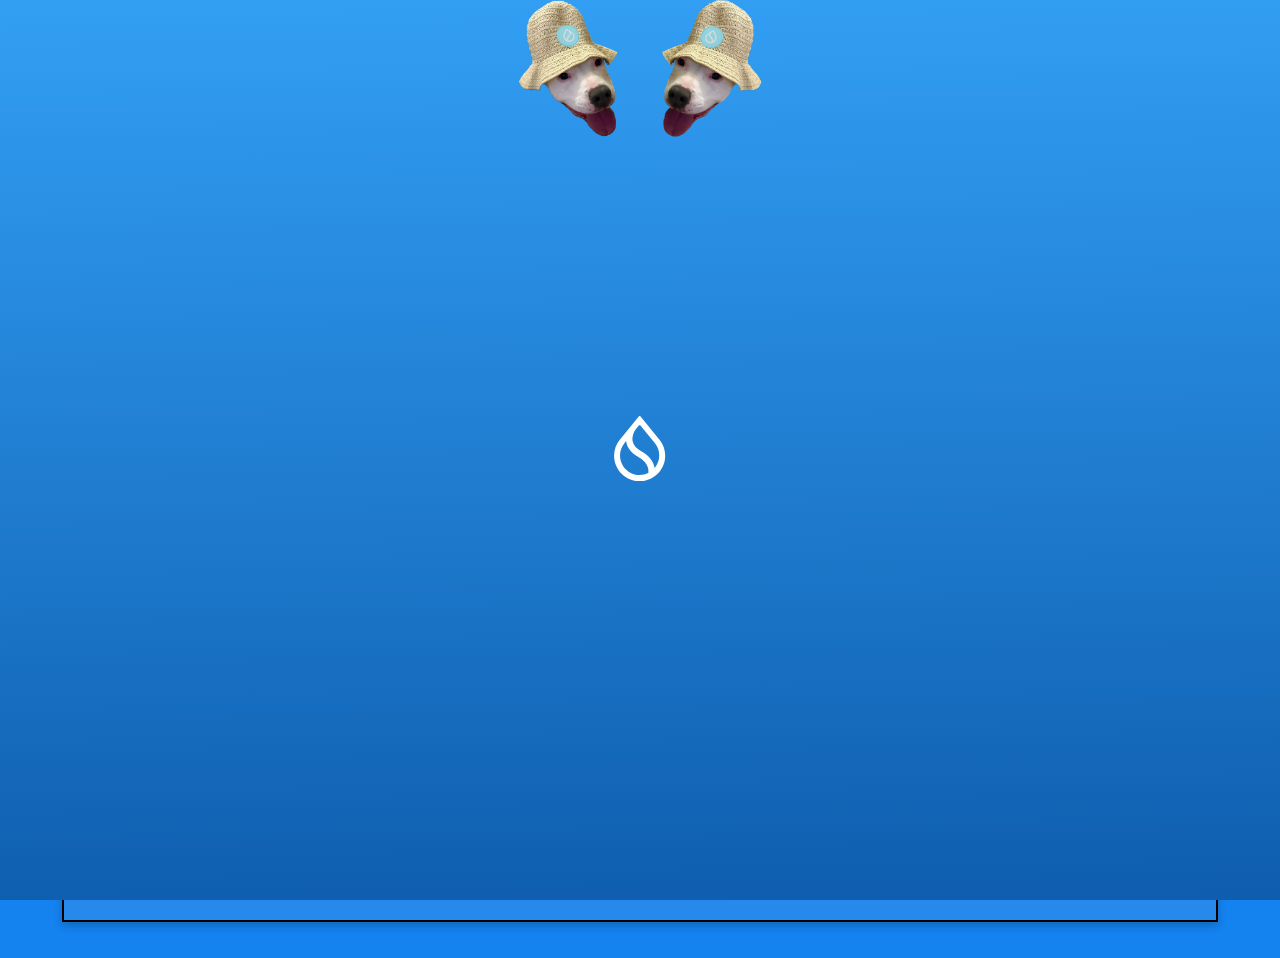
<file: bag/index.html>
<!DOCTYPE html><html lang="en"><head>
    <meta charset="UTF-8">
    <meta name="viewport" content="width=device-width, initial-scale=1.0">
    <title>RONDA</title>
    <link rel="stylesheet" href="../css/main19.css">
    <link rel="stylesheet" href="../css/media19.css">
    <link rel="preconnect" href="https://fonts.googleapis.com">
    <link rel="preconnect" href="https://fonts.gstatic.com" crossorigin="">
    <link href="https://fonts.googleapis.com/css2?family=Bagel+Fat+One&amp;display=swap" rel="stylesheet">
    <link href="https://fonts.googleapis.com/css2?family=Afacad+Flux:wght@100..1000&family=Protest+Strike&display=swap" rel="stylesheet">
    <link rel="apple-touch-icon" sizes="180x180" href="../source/img/apple-touch-icon.png">
    <link rel="icon" type="image/png" sizes="32x32" href="../source/img/favicon-32x32.png">
    <link rel="icon" type="image/png" sizes="16x16" href="../source/img/favicon-16x16.png">
    <link rel="manifest" href="../source/img/site.webmanifest">
</head>

<body>
    <div id="preloader">
        <div class="flex-col gap-4 w-full flex items-center justify-center">
          <div class="w-28 h-28 border-8 text-blue-400 text-4xl wobble flex items-center justify-center rounded-full relative">
            <svg version="1.1" id="Layer_1" width="5em" height="5em" xmlns="http://www.w3.org/2000/svg" xmlns:xlink="http://www.w3.org/1999/xlink" x="0px" y="0px"
                 viewBox="0 0 300 383.5" style="enable-background:new 0 0 300 383.5;" xml:space="preserve">
              <style type="text/css">
                  .st0{fill-rule:evenodd;clip-rule:evenodd;fill:#ffff;}
              </style>
              <path class="st0" d="M240.1,159.9c15.6,19.6,25,44.5,25,71.5s-9.6,52.6-25.7,72.4l-1.4,1.7l-0.4-2.2c-0.3-1.8-0.7-3.7-1.1-5.6
                  c-8-35.3-34.2-65.6-77.4-90.2c-29.1-16.5-45.8-36.4-50.2-59c-2.8-14.6-0.7-29.3,3.3-41.9c4.1-12.6,10.1-23.1,15.2-29.4l16.8-20.5
                  c2.9-3.6,8.5-3.6,11.4,0L240.1,159.9L240.1,159.9z M266.6,139.4L154.2,2c-2.1-2.6-6.2-2.6-8.3,0L33.4,139.4l-0.4,0.5
                  C12.4,165.6,0,198.2,0,233.7c0,82.7,67.2,149.8,150,149.8c82.8,0,150-67.1,150-149.8c0-35.5-12.4-68.1-33.1-93.8L266.6,139.4
                  L266.6,139.4z M60.3,159.5l10-12.3l0.3,2.3c0.2,1.8,0.5,3.6,0.9,5.4c6.5,34.1,29.8,62.6,68.6,84.6c33.8,19.2,53.4,41.3,59.1,65.6
                  c2.4,10.1,2.8,20.1,1.8,28.8l-0.1,0.5l-0.5,0.2c-15.2,7.4-32.4,11.6-50.5,11.6c-63.5,0-115-51.4-115-114.8
                  C34.9,204.2,44.4,179.1,60.3,159.5L60.3,159.5z"/>
            </svg>
            <img src="../images/v2/RondaRight.png" alt="Ronda Right" class="overlay-icon-right">
            <img src="../images/v2/RondaLeft.png" alt="Ronda Left" class="overlay-icon-left">
          </div>
        </div>
      </div>
    <header>
        <div class="header_container">
            <a href="https://rondaonsui.com/" class="logo cursorNone">
                <img src="/images/v2/logoRondaNew.png" alt="">
            </a>
            <nav>
                <a href="https://rondaonsui.com/" style="text-transform: uppercase; font-style:Protest Strike;">Home</a>
                <a href="https://rondaonsui.com/#About" style="text-transform: uppercase; font-style:Protest Strike;">About</a>
                <a href="https://rondaonsui.com/#Tokenomics" style="text-transform: uppercase; font-style:Protest Strike;">Tokenomics</a>
                <a href="https://rondaonsui.com/#FAQs" style="text-transform: uppercase; font-style:Protest Strike;">FAQs</a>
                <a href="https://rondaonsui.com/#Social" style="text-transform: uppercase; font-style:Protest Strike;">SOCIAL</a>
            </nav>
            <div class="right_action">
                <button class="menu_mobile_btn"><svg xmlns="http://www.w3.org/2000/svg" width="3em" height="3em" viewBox="0 0 256 256"><path fill="black" d="M230.14 62.17A33.88 33.88 0 0 0 206 50a34 34 0 1 0-62.81 20a2 2 0 0 1-.23 2.54L72.56 143a2.06 2.06 0 0 1-2.55.23A34 34 0 1 0 50 206a34 34 0 1 0 62.81-20a2 2 0 0 1 .23-2.54l70.4-70.4a2 2 0 0 1 2.54-.23a34 34 0 0 0 44.15-50.65Zm-9.54 36.31a22 22 0 0 1-28.24 4.17a14 14 0 0 0-17.4 1.92L104.57 175a14 14 0 0 0-1.92 17.4a22 22 0 1 1-40.41 8.26a6 6 0 0 0-5.93-6.93a7 7 0 0 0-.93.07a22 22 0 1 1 8.26-40.41A14 14 0 0 0 81 151.43L151.43 81a14 14 0 0 0 1.92-17.4a22 22 0 1 1 40.41-8.26a6 6 0 0 0 6.86 6.86a22 22 0 0 1 20 36.24Z"/></svg></button>
            </div>
        </div>
    </header>
    <div class="page_wrapper">
     <div class="mobile_navigation ">
            <div class="m_nav">
                <a href="https://rondaonsui.com/" style="text-transform: uppercase; font-style:Protest Strike;">Home</a>
                <a href="https://rondaonsui.com/#About" style="text-transform: uppercase; font-style:Protest Strike;">About</a>
                <a href="https://rondaonsui.com/#Tokenomics" style="text-transform: uppercase; font-style:Protest Strike;">Tokenomics</a>
                <a href="https://rondaonsui.com/#FAQs" style="text-transform: uppercase; font-style:Protest Strike;">FAQs</a>
                <a href="https://rondaonsui.com/#Social" style="text-transform: uppercase; font-style:Protest Strike;">SOCIAL</a>
            </div>
            <div class="wrapper">
                <a class="bone link_st_a primary_btn_a_img" target="_blank" href="https://hop.ag/swap/RONDA-SUI">
                  <span>BUY $RONDA</span>
                </a>
              </div>
              <!-- Filter: https://css-tricks.com/gooey-effect/ -->
              <svg style="visibility: hidden; position: absolute;" width="0" height="0" xmlns="http://www.w3.org/2000/svg" version="1.1">
                  <defs>
                      <filter id="goo"><feGaussianBlur in="SourceGraphic" stdDeviation="10" result="blur" />    
                          <feColorMatrix in="blur" mode="matrix" values="1 0 0 0 0  0 1 0 0 0  0 0 1 0 0  0 0 0 19 -9" result="goo" />
                          <feComposite in="SourceGraphic" in2="goo" operator="atop"/>
                      </filter>
                  </defs>
              </svg>
        </div>
        <section class="sn_bag">
            <div class="anchor"></div>
            <div class="container">
                <div class="sn_tokenomics_content">
                                <div class="box scroll_effect effect_active" s>
                                    <img src="../images/v2/withBag.png" class="withBagPic2" alt="">
                                    <h1>FILL YOUR BAG WITH RONDA!</span></h1>
                                    <div style="display: flex; justify-content: center; align-items: center; text-align: center;">
                                    <h2 style="margin-top: 30px; margin-right: 10px;">CURRENT BAG VALUE</h2>
                                    <img style="margin-top: 30px;" src="../images/v2/suilogo.png" class="tokenLogos" alt="" >
                                    </div>
                                    <div class="mth4"><h4 id="ronda-marketcap" >(LOADING...)</h4></div>
                                    <div class="mth3s"><h3>1% RONDA BAG: <span id="ronda-price">LOADING...</span></h3></div>
                                    <hr class="indexLineA"></hr>
                                    <div style="display: flex; justify-content: center; align-items: center; text-align: center;">
                                    <h2 style="margin-right: 10px;">AT THE PRICE OF $FUD</h2>
                                    <img src="../images/v2/suilogo.png" class="tokenLogos" alt="" >
                                    </div>
                                    <div class="mth4"><h4 id="fud-the-pug-marketcap">(LOADING...)</h4></div>
                                    <div class="mth3s"><h3>1% RONDA BAG: <span id="fud-the-pug-price">LOADING...</span></h3></div>
                                    <hr class="indexLineA"></hr>
                                    <div style="display: flex; justify-content: center; align-items: center; text-align: center;">
                                        <h2 style="margin-right: 10px;">AT THE PRICE OF $WIF</h2>
                                        <img src="../images/v2/sollogo.png" class="tokenLogos" alt="" >
                                    </div>                             
                                    <p style="text-align: center; font-size: 18px;">                                                                    
                                    <div class="mth4"><h4 id="dogwifcoin-marketcap" >(LOADING...)</h4></div>
                                    <div class="mth3s"><h3>1% RONDA BAG: <span id="dogwifcoin-price">LOADING...</span></h3></div>
                                </div>
                 </div>
            </div>
    </div>
<script>
    const sliderText = document.getElementById('SliderText');
    const texts = [

    ];

    const dots = document.querySelectorAll('.dot');
    let currentIndex = 0;

    function updateSlider(index) {
        sliderText.innerText = texts[index];
        dots.forEach(dot => dot.classList.remove('active'));
        dots[index].classList.add('active');
    }

    document.querySelector('.arrow_left').addEventListener('click', () => {
        currentIndex = (currentIndex === 0) ? texts.length - 1 : currentIndex - 1;
        updateSlider(currentIndex);
    });

    document.querySelector('.arrow_right').addEventListener('click', () => {
        currentIndex = (currentIndex === texts.length - 1) ? 0 : currentIndex + 1;
        updateSlider(currentIndex);
    });

    dots.forEach(dot => {
        dot.addEventListener('click', () => {
            currentIndex = parseInt(dot.getAttribute('data-index'));
            updateSlider(currentIndex);
        });
    });
</script>

<script>
    window.addEventListener('scroll', function () {
        const comixScroll = document.querySelector('.moving_comix_scroll');
        const comixContent = document.querySelector('.moving_comix_content');

        const scrollTop = window.scrollY;
        const windowHeight = window.innerHeight;
        const comixScrollTop = comixScroll.getBoundingClientRect().top + scrollTop;
        const comixHeight = comixScroll.offsetHeight;

        if (scrollTop + windowHeight > comixScrollTop && scrollTop < comixScrollTop + comixHeight) {
            const scrollPercentage = (scrollTop + windowHeight - comixScrollTop) / (windowHeight + comixHeight);

            const maxTranslate = comixContent.scrollWidth - comixScroll.offsetWidth;
            const translateX = Math.min(maxTranslate, maxTranslate * scrollPercentage);

            comixContent.style.transform = `translateX(-${translateX}px)`;
        }
    });
</script>

<script>
    const fullText = document.getElementById('CopyText').innerText;

    // Function to show only the first 11 and last 11 characters
    function truncateText(text) {
        if (text.length <= 22) {
            return text;
        }
        return text.slice(0, 11) + '...' + text.slice(-11);
    }

    // Set truncated text on page load
    document.getElementById('CopyText').innerText = truncateText(fullText);

    document.getElementById('CopyButton').addEventListener('click', function () {
        navigator.clipboard.writeText(fullText).then(function () {
            const copyButton = document.getElementById('CopyButton');
            
            // Optionally, you can keep the truncated version after copying
            document.getElementById('CopyText').innerText = truncateText(fullText);

            copyButton.classList.add('active');

            setTimeout(function () {
                copyButton.classList.remove('active');
            }, 2000);
        }).catch(function (error) {
            console.error('Error when copying text', error);
        });
    });
</script>


<script>
    let customCurrentIndex = 0;
    const customSlides = document.querySelectorAll('.custom_slide');
    const customDots = document.querySelectorAll('.custom_dot');

    function showCustomSlide(index) {
        customSlides.forEach((slide, i) => {
            slide.classList.remove('active');
            if (customDots[i]) {
                customDots[i].classList.remove('active');
            }
        });
        customSlides[index].classList.add('active');
        if (customDots[index]) {
            customDots[index].classList.add('active');
        }
    }

    function nextCustomSlide() {
        customCurrentIndex = (customCurrentIndex + 1) % customSlides.length;
        showCustomSlide(customCurrentIndex);
    }

    let customSlideInterval = setInterval(nextCustomSlide, 4000);

    customDots.forEach(dot => {
        dot.addEventListener('click', function () {
            clearInterval(customSlideInterval);

            const index = parseInt(this.getAttribute('data-index'));
            customCurrentIndex = index;
            showCustomSlide(customCurrentIndex);

            customSlideInterval = setInterval(nextCustomSlide, 5000);
        });
    });

    showCustomSlide(customCurrentIndex);
</script>

<script>
    document.querySelectorAll('.faq_btn').forEach(button => {
        button.addEventListener('click', () => {
            const questionItem = button.closest('.question_item');

            const isActive = questionItem.classList.contains('active');

            document.querySelectorAll('.question_item').forEach(item => {
                item.classList.remove('active');
            });

            if (!isActive) {
                questionItem.classList.add('active');
            }
        });
    });
</script>

<script>
    document.addEventListener("DOMContentLoaded", function () {
        const observerOptions = {
            root: null,
            rootMargin: '0px',
            threshold: 0.1
        };

        const observerCallback = (entries) => {
            entries.forEach(entry => {
                if (entry.isIntersecting) {
                    entry.target.classList.add('effect_active');
                }
            });
        };

        const observer = new IntersectionObserver(observerCallback, observerOptions);
        const scrollEffectElements = document.querySelectorAll('.scroll_effect');
        scrollEffectElements.forEach(element => observer.observe(element));
    });
</script>

<script>
    document.addEventListener('DOMContentLoaded', function () {
        const menuButton = document.querySelector('.menu_mobile_btn');
        const mobileNav = document.querySelector('.mobile_navigation');
        const body = document.body;

        function toggleActive() {
            menuButton.classList.toggle('active');
            mobileNav.classList.toggle('active');
            body.classList.toggle('lock_scroll');
        }

        menuButton.addEventListener('click', toggleActive);

        mobileNav.querySelectorAll('a').forEach(function (link) {
            link.addEventListener('click', function () {
                menuButton.classList.remove('active');
                mobileNav.classList.remove('active');
                body.classList.remove('lock_scroll');
            });
        });
    });
</script>

<script>
    window.addEventListener('scroll', function() {
    const header = document.querySelector('header');

    if (window.scrollY > 150) {
        header.classList.add('active');
    } else {
        header.classList.remove('active');
    }
});

</script>
<script src="../js/tokenomic3.js"></script>
<script src="../js/preloader3.js"></script>
<script>
document.querySelectorAll('nav a').forEach(anchor => {
    anchor.addEventListener('click', function(e) {
        const targetId = this.getAttribute('href').substring(1);
        const targetElement = document.getElementById(targetId);

        if (targetElement) {
            e.preventDefault();
            const isMobile = window.innerWidth <= 768;
            const headerOffset = isMobile ? -300 : 80;
            const elementPosition = targetElement.getBoundingClientRect().top;
            const offsetPosition = elementPosition + window.pageYOffset - headerOffset;

            window.scrollTo({
                top: offsetPosition,
                behavior: 'smooth'
            });
        }
    });
});
</script>
</body></html>
</file>
<file: css/main19.css>
* {
    margin: 0;
    padding: 0;
    -webkit-box-sizing: border-box;
            box-sizing: border-box;
    font-family: Protest Strike;
  }
  
  html, body {
    height: 100%;
    width: 100%;
    scroll-behavior: smooth;
    background:#1482ef;
  }

  /* Preloader container */
#preloader {
  position: fixed;
  top: 0;
  left: 0;
  width: 100%;
  height: 100%;
  background: linear-gradient(179deg, #36a6fb -10.01%, #0b57a8 109.21%);
  display: flex;
  align-items: center;
  justify-content: center;
  z-index: 9999;
  transition: opacity 0.3s ease;
}

/* Animasyonlar */
@keyframes wobble {
  0% { transform: rotate(0deg); }
  25% { transform: rotate(30deg); }
  50% { transform: rotate(0deg); }
  75% { transform: rotate(-30deg); }
  100% { transform: rotate(0deg); }
}

.wobble {
  animation: wobble 2s ease-in-out infinite;
}

.overlay-icon-right {
  position: absolute;
  top: 0px;
  width: 100px;
  margin-left: 8rem;
  height: auto;
  transform: translateX(-50%);
}

.overlay-icon-left {
  position: absolute;
  top: 0px;
  width: 100px;
  margin-left: -3rem;
  height: auto;
  transform: translateX(-50%);
}

/* Preloader kaybolduğunda */
#preloader.hidden {
  opacity: 0;
  visibility: hidden;
}

  
  .page_wrapper {
    position: relative;
    overflow: hidden;
    margin-top: 0rem;
    height: -webkit-fit-content;
    height: -moz-fit-content;
    height: fit-content;
  }
  .page_wrapper::before {
    content: "";
    background-size: 50%;
    position: absolute;
    inset: 0;
    z-index: 1000;
    -webkit-user-select: none;
    -moz-user-select: none;
    -ms-user-select: none;
    user-select: none;
    pointer-events: none;
    mix-blend-mode: color-dodge;
    opacity: 0.4;
    -webkit-animation: page_wrapper 0.4s linear infinite;
    animation: page_wrapper 0.4s linear infinite;
  }
  
  .scroll_effect {
    opacity: 0;
    -webkit-transition: 0.6s ease;
    transition: 0.6s ease;
    -webkit-transform: scale(0.6);
            transform: scale(0.6);
  }
  .scroll_effect.effect_active {
    opacity: 1;
    -webkit-transform: scale(1);
            transform: scale(1);
  }

  .center{
    display: block;
    margin-left: auto;
    margin-right: auto;
    width: 50%;
  }
  
  @-webkit-keyframes page_wrapper {
    0% {
      background-position: 0rem;
    }
    24% {
      background-position: 0rem;
    }
    25% {
      background-position: 15rem;
    }
    49% {
      background-position: 15rem;
    }
    50% {
      background-position: 30rem;
    }
    74% {
      background-position: 30rem;
    }
    75% {
      background-position: 45rem;
    }
    99% {
      background-position: 45rem;
    }
    100% {
      background-position: 0rem;
    }
  }
  
  @keyframes page_wrapper {
    0% {
      background-position: 0rem;
    }
    24% {
      background-position: 0rem;
    }
    25% {
      background-position: 15rem;
    }
    49% {
      background-position: 15rem;
    }
    50% {
      background-position: 30rem;
    }
    74% {
      background-position: 30rem;
    }
    75% {
      background-position: 45rem;
    }
    99% {
      background-position: 45rem;
    }
    100% {
      background-position: 0rem;
    }
  }
  a {
    text-decoration: none;
    cursor: pointer;
    color: inherit;
  }
  
  button {
    border: none;
    background: none;
    cursor: pointer;
    outline: none;
    padding: 0;
  }
  
  ul, ol {
    list-style: none;
  }
  
  img {
    max-width: 100%;
    height: auto;
    display: block;
    -webkit-user-select: none;
       -moz-user-select: none;
        -ms-user-select: none;
            user-select: none;
    pointer-events: none;
  }
  
  table {
    border-collapse: collapse;
    width: 100%;
  }
  
  input, textarea {
    border: none;
    outline: none;
    font-family: inherit;
  }
  
  h1, h2, h3, h4, h5, h6 {
    font-weight: normal;
  }
  
  button, input, textarea, select {
    font: inherit;
  }
  
  .container {
    max-width: 90rem;
    width: 100%;
    margin: auto;
  }

  .indexLineA{
    width: 70%;
    margin-left: auto;
    margin-right: auto;
    opacity: 0.10;
    border: 1px solid rgb(0, 0, 0);
    margin-bottom: 13px;
  }
  
  header {
    width: 100%;
    position: sticky;
    top: 0rem;
    z-index: 100;
    box-shadow: 0px 4px 50px rgba(0, 0, 0, 0.511); /* Add this line */

  }
  header.active {
    position: fixed;
  }
  
  .header_container {
    width: 100%;
    margin: auto;
    background: #ffffff;
    display: -webkit-box;
    display: -ms-flexbox;
    display: flex;
    height: 5.6rem;
    padding: 0.75rem 1.25rem 1rem 2rem;
    -webkit-box-pack: justify;
        -ms-flex-pack: justify;
            justify-content: space-between;
    -webkit-box-align: center;
        -ms-flex-align: center;
            align-items: center;
  }
  .header_container .logo {
    display: -webkit-box;
    display: -ms-flexbox;
    display: flex;
    position: relative;
    z-index: 1;
  }
  .header_container .logo img {
    height: 2.5rem;
  }
  .header_container .right_action {
    display: -webkit-box;
    display: -ms-flexbox;
    display: flex;
    position: relative;
    z-index: 1;
  }
  .header_container nav {
    display: -webkit-box;
    display: -ms-flexbox;
    display: flex;
    -webkit-box-pack: center;
        -ms-flex-pack: center;
            justify-content: center;
    -webkit-box-align: center;
        -ms-flex-align: center;
            align-items: center;
    gap: 2rem;
    padding-top: 0.3rem;
  }
  .header_container nav a {
    -webkit-transition: 0.3s ease;
    transition: 0.3s ease;
    color: #282828;
    text-align: center;
    font-size: 1.25rem;
    font-style: normal;
    font-weight: 700;
    line-height: 1.625rem;
    letter-spacing: -0.0125rem;
  }
  .header_container nav a:hover {
    -webkit-transform: scale(1.06) rotate(-2deg);
            transform: scale(1.06) rotate(-2deg);
  }
  .header_container nav a:active {
    -webkit-transform: scale(1);
            transform: scale(1);
  }
  
  .menu_mobile_btn {
    display: none;
    background-size: 1.2rem !important;
    background-repeat: no-repeat;
    background-position: center;
    width: 3rem;
    height: 3rem;
    -webkit-box-flex: 0;
        -ms-flex: none;
            flex: none;
    -webkit-transition: 0.3s ease;
    transition: 0.3s ease;
  }
  .menu_mobile_btn:hover {
    -webkit-transform: scale(1.06) rotate(-15deg);
            transform: scale(1.06) rotate(-15deg);
  }
  .menu_mobile_btn:active {
    -webkit-transform: scale(1.5);
            transform: scale(1.5);
  }
 
  
  .anchor {
    width: 0;
    height: 0;
    -webkit-transform: translateY(-9rem);
            transform: translateY(-9rem);
  }
  
  .mobile_navigation {
    position: fixed;
    inset: 0;
    background: linear-gradient(179deg, #2c9bef -10.01%, #02141f 109.21%);
    display: -webkit-box;
    display: -ms-flexbox;
    display: flex;
    -webkit-box-align: center;
        -ms-flex-align: center;
            align-items: center;
    -webkit-box-pack: center;
        -ms-flex-pack: center;
            justify-content: center;
    -webkit-box-orient: vertical;
    -webkit-box-direction: normal;
        -ms-flex-direction: column;
            flex-direction: column;
    z-index: 99;
    gap: 4rem;
    display: none;
    padding-top: 7rem;
  }
  .mobile_navigation .m_nav {
    display: -webkit-box;
    display: -ms-flexbox;
    display: flex;
    -webkit-box-align: center;
        -ms-flex-align: center;
            align-items: center;
    -webkit-box-orient: vertical;
    -webkit-box-direction: normal;
        -ms-flex-direction: column;
            flex-direction: column;
    gap: 1.5rem;
  }
  .mobile_navigation .m_nav a {
    -webkit-transition: 0.3s ease;
    transition: 0.3s ease;
    color: #ffffff;
    text-shadow: 0rem -0.1875rem 0rem #000, -0.1875rem 0rem 0rem #000, 0.1875rem 0rem 0rem #000, 0rem 0.1875rem 0rem #000, -0.125rem 0.125rem 0rem #000, -0.125rem -0.125rem 0rem #000, 0.125rem -0.125rem 0rem #000, 0.4375rem 0.3125rem 0rem #000;
    text-align: center;
    font-size: 2rem;
    font-style: normal;
    font-weight: 700;
    line-height: 1.625rem;
    letter-spacing: -0.0125rem;
  }
  .mobile_navigation .m_nav a:hover {
    -webkit-transform: scale(1.06) rotate(-2deg);
            transform: scale(1.06) rotate(-2deg);
  }
  .mobile_navigation .m_nav a:active {
    -webkit-transform: scale(1);
            transform: scale(1);
  }
  
  :root {
    --bg: #1a1e24;
    --color: #eee;
    --font: Montserrat, Roboto, Helvetica, Arial, sans-serif;
  }
  
  .wrapper {
    padding: 1.5rem 0;
    filter: url('#goo');
  }
  
  .bone {
    display: inline-block;
    text-align: center;
    background: white;
    font-weight:bolder;
    padding: 0.8em 0.5em 0.8em;
    line-height: 1;
    position: relative;
    min-width: 8.23em;
    text-decoration: none;
    font-size: 1.25rem;
    text-transform: uppercase;
  }
  
  .bone::before,
  .bone::after,
  .bone span::before,
  .bone span::after {
    width: 2.3em;
    height: 2.3em;
    position: absolute;
    content: "";
    display: inline-block;
    background: white;
    border-radius: 50%;
    transition: transform 1s ease;
    transform: scale(0);
    z-index: -1;
  }
  
  .bone::before {
    top: 50%;
    right: -10%;
  }
  
  .bone::after {
    bottom: 50%;
    right: -10%;
  }
  
  .bone span::before {
    top: 50%;
    left: -10%;
  }
  
  .bone span::after {
    bottom: 50%;
    left: -10%;
  }
  
  .bone:hover::before,
  .bone:hover::after,
  .bone:hover span::before,
  .bone:hover span::after {
    transform: none;
  }
  
  .sn_hero {
    background: linear-gradient(179deg, #36a6fb -10.01%, #0b57a8 109.21%);
  }
  
  
  .sn_hero_content {
    display: -webkit-box;
    display: -ms-flexbox;
    display: flex;
    -webkit-box-orient: vertical;
    -webkit-box-direction: normal;
        -ms-flex-direction: column;
            flex-direction: column;
    -webkit-box-align: center;
        -ms-flex-align: center;
            align-items: center;
    background-image: url("../images/v2/Solana-logo.png");
    background-position: center;
    background-repeat: no-repeat;
    background-size: 50rem;
    -webkit-animation: sn_hero_content 1s ease;
            animation: sn_hero_content 1s ease;
    padding-top: 5rem;
    gap: 2rem;
  }
  .sn_hero_content h1 {
    text-shadow: 0rem -0.1875rem 0rem #000, -0.1875rem 0rem 0rem #000, 0.1875rem 0rem 0rem #000, 0rem 0.1875rem 0rem #000, -0.125rem 0.125rem 0rem #000, -0.125rem -0.125rem 0rem #000, 0.125rem -0.125rem 0rem #000, 0.4375rem 0.3125rem 0rem #000;
    color: #FFF;
    text-align: center;
    font-family: "Protest Strike";
    font-size: 6.875rem;
    font-style: normal;
    font-weight: 400;
    line-height: 6.875rem;
    letter-spacing: -0.20625rem;
    -webkit-animation: sn_hero_content_item 0.5s ease;
            animation: sn_hero_content_item 0.5s ease;
  }
  .sn_hero_content p {
    color: #FFF;
    text-align: center;
    font-size: 2.125rem;
    font-style: normal;
    font-weight: 600;
    line-height: 2.7625rem;
    -webkit-animation: sn_hero_content_item 1s ease;
            animation: sn_hero_content_item 1s ease;
  }
  .sn_hero_content .row_btn {
    display: -webkit-box;
    display: -ms-flexbox;
    display: flex;
    -webkit-box-align: center;
        -ms-flex-align: center;
            align-items: center;
    gap: 3rem;
    -webkit-animation: sn_hero_content_item 1.5s ease;
            animation: sn_hero_content_item 1.5s ease;
  }
  .sn_hero_content .row_btn a {
    min-width: 16rem;
  }
  .sn_hero_content .hero_char {
    max-width: 40rem;
    width: 100%;
    margin-top: -3rem;
    -webkit-animation: hero_char 1s ease;
            animation: hero_char 1s ease;
  }
  
  @-webkit-keyframes hero_char {
    0% {
      -webkit-transform: translateY(5rem);
              transform: translateY(5rem);
    }
    100% {
      -webkit-transform: translateY(0rem);
              transform: translateY(0rem);
    }
  }
  
  @keyframes hero_char {
    0% {
      -webkit-transform: translateY(5rem);
              transform: translateY(5rem);
    }
    100% {
      -webkit-transform: translateY(0rem);
              transform: translateY(0rem);
    }
  }
  @-webkit-keyframes sn_hero_content {
    0% {
      background-size: 40rem;
    }
    100% {
      background-size: 50rem;
    }
  }
  @keyframes sn_hero_content {
    0% {
      background-size: 40rem;
    }
    100% {
      background-size: 50rem;
    }
  }
  @-webkit-keyframes sn_hero_content_item {
    0% {
      opacity: 0;
      -webkit-transform: scale(0.7);
              transform: scale(0.7);
    }
    100% {
      opacity: 1;
      -webkit-transform: scale(1);
              transform: scale(1);
    }
  }
  @keyframes sn_hero_content_item {
    0% {
      opacity: 0;
      -webkit-transform: scale(0.7);
              transform: scale(0.7);
    }
    100% {
      opacity: 1;
      -webkit-transform: scale(1);
              transform: scale(1);
    }
  }
  .btn_animated {
    display: -webkit-box;
    display: -ms-flexbox;
    display: flex;
    -webkit-animation: btn_animated 4s ease-out infinite;
            animation: btn_animated 4s ease-out infinite;
  }
  
  @-webkit-keyframes btn_animated {
    0% {
      -webkit-transform: scale(1);
              transform: scale(1);
    }
    50% {
      -webkit-transform: scale(1.3);
              transform: scale(1.3);
    }
    100% {
      -webkit-transform: scale(1);
              transform: scale(1);
    }
  }
  
  @keyframes btn_animated {
    0% {
      -webkit-transform: scale(1);
              transform: scale(1);
    }
    50% {
      -webkit-transform: scale(1.3);
              transform: scale(1.3);
    }
    100% {
      -webkit-transform: scale(1);
              transform: scale(1);
    }
  }
  .partnerBox {
    display: -webkit-box;
    display: -ms-flexbox;
    display: flex;
    width: 100%;
    height: 6.875rem;
    background: #02141f;
  }
  .partner {
    margin-top: 25px;
  }
  .partnerText {
    text-shadow: 0rem -0.1875rem 0rem #000, -0.1875rem 0rem 0rem #000, 0.1875rem 0rem 0rem #000, 0rem 0.1875rem 0rem #000, -0.125rem 0.125rem 0rem #000, -0.125rem -0.125rem 0rem #000, 0.125rem -0.125rem 0rem #000, 0.4375rem 0.3125rem 0rem #000;
    font-size: 2.5rem;
    color: white;
    margin-bottom: 20px;
  }
  .moving_line_scroll {
    display: -webkit-box;
    display: -ms-flexbox;
    display: flex;
    width: 100%;
    height: 6.875rem;
    -webkit-box-pack: center;
        -ms-flex-pack: center;
            justify-content: center;
    -webkit-box-align: center;
        -ms-flex-align: center;
            align-items: center;
    gap: 3.5rem;
    background: url(../images/v2/rondaonsui.png) #02141f;
    background-position: center;
    background-size: 16.5625rem;
    position: relative;
    z-index: 10;
    -webkit-animation: moving_line_scroll 2s linear infinite;
            animation: moving_line_scroll 2s linear infinite;
  }
  
  @-webkit-keyframes moving_line_scroll {
    0% {
      background-position: 0 0;
    }
    100% {
      background-position: 16.5625rem 0;
    }
  }
  
  @keyframes moving_line_scroll {
    0% {
      background-position: 0 0;
    }
    100% {
      background-position: 16.5625rem 0;
    }
  }
  .sn_about {
    background: url(../images/v2/about_bg.jpg);
    background-size: 90rem;
    padding: 6rem 0 3rem;
    -webkit-animation: sn_about_content 20s linear infinite;
    animation: sn_about_content 20s linear infinite;
    z-index: 1;
  }

  @-webkit-keyframes sn_about_content {
    0% {
      background-position: 0;
    }
    100% {
      background-position: 90rem;
    }
  }
  
  @keyframes sn_about_content {
    0% {
      background-position: 0;
    }
    100% {
      background-position: 90rem;
    }
  }
  
  .sn_about_content {
    -webkit-box-shadow: 0 0 0 0.125rem #0C0D16 inset, 0.125rem 0.25rem 0 0 #000;
            box-shadow: 0 0 0 0.125rem #0C0D16;
    display: -webkit-box;
    display: -ms-flexbox;
    display: flex;
    padding: 4.4rem;
    -webkit-box-orient: vertical;
    -webkit-box-direction: normal;
        -ms-flex-direction: column;
            flex-direction: column;
    -webkit-box-align: start;
        -ms-flex-align: start;
            align-items: flex-start;
    gap: 3.125rem;
    background: -webkit-gradient(linear, left bottom, left top, color-stop(17.09%, #4cb0fc), color-stop(118.68%, #255394));
    background: linear-gradient(0deg, #255394 17.09%, #3ca7f9 118.68%);
    position: relative;
    overflow: hidden;
    z-index: 2;
  }
  .sn_about_content::after {
    content: "";
    background: url(../images/v2/aboutPic.png);
    background-size: contain;
    background-position: right bottom;
    background-repeat: no-repeat;
    height: 100%;
    right: 0;
    width: 50rem;
    bottom: 0;
    position: absolute;
    pointer-events: none;
  }
  .sn_about_content h2 {
    text-shadow: 0rem -0.1875rem 0rem #000, -0.1875rem 0rem 0rem #000, 0.1875rem 0rem 0rem #000, 0rem 0.1875rem 0rem #000, -0.125rem 0.125rem 0rem #000, -0.125rem -0.125rem 0rem #000, 0.125rem -0.125rem 0rem #000, 0.4375rem 0.3125rem 0rem #000;
    color: #FFF;
    font-family: "Protest Strike";
    font-size: 4.375rem;
    font-style: normal;
    font-weight: 400;
    line-height: 4.375rem;
    letter-spacing: -0.13125rem;
    max-width: 46rem;
    width: 100%;
  }
  .sn_about_content p {
    color: #FFF;
    font-size: 1.5rem;
    font-style: normal;
    font-weight: 400;
    line-height: 1.95rem;
    max-width: 42rem;
    width: 100%;
  }
  .sn_about_content .row_btn {
    margin-top: -50px;
    display: -webkit-box;
    display: -ms-flexbox;
    display: flex;
    -webkit-box-align: center;
        -ms-flex-align: center;
            align-items: center;
    gap: 3rem;
    -webkit-animation: sn_hero_content_item 1.5s ease;
            animation: sn_hero_content_item 1.5s ease;
  }
  .sn_about_content .mediumReadMore{
    margin-top: -45px;
  }
  .sn_about_content .header {
    display: -webkit-box;
    display: -ms-flexbox;
    display: flex;
    -webkit-box-align: center;
        -ms-flex-align: center;
            align-items: center;
    gap: 2rem;
  }
  .sn_about_content .header .avatar {
    width: 6rem;
    height: 6rem;
  }
  .sn_about_content .header .social_link_items {
    display: -webkit-box;
    display: -ms-flexbox;
    display: flex;
    -webkit-box-align: center;
        -ms-flex-align: center;
            align-items: center;
    gap: 2rem;
  }
  .sn_about_content .header .social_link_items .social_link {
    display: -webkit-box;
    display: -ms-flexbox;
    display: flex;
    -webkit-transition: 0.3s ease;
    transition: 0.3s ease;
  }
  .sn_about_content .header .social_link_items .social_link:hover {
    -webkit-transform: scale(1.06) rotate(-2deg);
            transform: scale(1.06) rotate(-2deg);
  }
  .sn_about_content .header .social_link_items .social_link:active {
    -webkit-transform: scale(1);
            transform: scale(1);
  }
  .sn_about_content .header .social_link_items .social_link img {
    width: 3.1rem;
    height: 3.1rem;
  }
  
  .sn_tokenomics {
    background: linear-gradient(179deg, #36a6fb -10.01%, #0b57a8 109.21%);
    position: relative;
  }
  .sn_bag {
    background: transparent;
  }

  .sn_tokenomics .tokenomicPic {
    display: block;
    margin-left: auto;
    margin-right: auto;
    width: 50%;
  }
  .sn_tokenomics .moon {
    position: absolute;
    width: 13rem;
    height: 13rem;
    top: 5.5rem;
    right: 3.5rem;
    -webkit-animation: moon 100s linear infinite;
            animation: moon 100s linear infinite;
  }
  .rocket_man {
    position: absolute;
    width: 10rem;
    top: 5rem;
    left: 15rem;
    -webkit-animation: rocket_man 4s ease-in-out infinite;
            animation: rocket_man 4s ease-in-out infinite;
  }

.rocket_man2 {
    position: absolute;
    width: 10rem;
    top: 5rem;
    right: 15rem;
    -webkit-animation: rocket_man2 4s ease-out-in infinite reverse;
            animation: rocket_man2 4s ease-in-out infinite reverse;
  }
  
  @-webkit-keyframes rocket_man {
    0% {
      -webkit-transform: translateX(1rem) translateY(1rem) rotate(0deg) scale(1);
              transform: translateX(1rem) translateY(1rem) rotate(0deg) scale(1);
    }
    25% {
      -webkit-transform: translateX(-2rem) translateY(3rem) rotate(-15deg) scale(1.05);
              transform: translateX(-2rem) translateY(3rem) rotate(-15deg) scale(1.05);
    }
    50% {
      -webkit-transform: translateX(3rem) translateY(-1.5rem) rotate(10deg) scale(0.95);
              transform: translateX(3rem) translateY(-1.5rem) rotate(10deg) scale(0.95);
    }
    75% {
      -webkit-transform: translateX(-1.5rem) translateY(-2.5rem) rotate(15deg) scale(1.1);
              transform: translateX(-1.5rem) translateY(-2.5rem) rotate(15deg) scale(1.1);
    }
    100% {
      -webkit-transform: translateX(1rem) translateY(1rem) rotate(0deg) scale(1); /* Match the 0% */
              transform: translateX(1rem) translateY(1rem) rotate(0deg) scale(1); /* Match the 0% */
    }
  }
  
  @keyframes rocket_man {
    0% {
      -webkit-transform: translateX(1rem) translateY(1rem) rotate(0deg) scale(1);
              transform: translateX(1rem) translateY(1rem) rotate(0deg) scale(1);
    }
    25% {
      -webkit-transform: translateX(-2rem) translateY(3rem) rotate(-15deg) scale(1.05);
              transform: translateX(-2rem) translateY(3rem) rotate(-15deg) scale(1.05);
    }
    50% {
      -webkit-transform: translateX(3rem) translateY(-1.5rem) rotate(10deg) scale(0.95);
              transform: translateX(3rem) translateY(-1.5rem) rotate(10deg) scale(0.95);
    }
    75% {
      -webkit-transform: translateX(-1.5rem) translateY(-2.5rem) rotate(15deg) scale(1.1);
              transform: translateX(-1.5rem) translateY(-2.5rem) rotate(15deg) scale(1.1);
    }
    100% {
      -webkit-transform: translateX(1rem) translateY(1rem) rotate(0deg) scale(1); /* Match the 0% */
              transform: translateX(1rem) translateY(1rem) rotate(0deg) scale(1); /* Match the 0% */
    }
  }



  @-webkit-keyframes rocket_man2 {
    0% {
      -webkit-transform: translateX(1rem) translateY(1rem) rotate(0deg) scale(1);
              transform: translateX(1rem) translateY(1rem) rotate(0deg) scale(1);
    }
    25% {
      -webkit-transform: translateX(-2rem) translateY(3rem) rotate(-15deg) scale(1.05);
              transform: translateX(-2rem) translateY(3rem) rotate(-15deg) scale(1.05);
    }
    50% {
      -webkit-transform: translateX(3rem) translateY(-1.5rem) rotate(10deg) scale(0.95);
              transform: translateX(3rem) translateY(-1.5rem) rotate(10deg) scale(0.95);
    }
    75% {
      -webkit-transform: translateX(-1.5rem) translateY(-2.5rem) rotate(15deg) scale(1.1);
              transform: translateX(-1.5rem) translateY(-2.5rem) rotate(15deg) scale(1.1);
    }
    100% {
      -webkit-transform: translateX(1rem) translateY(1rem) rotate(0deg) scale(1); /* Match the 0% */
              transform: translateX(1rem) translateY(1rem) rotate(0deg) scale(1); /* Match the 0% */
    }
  }
  
  @keyframes rocket_man2 {
    0% {
      -webkit-transform: translateX(1rem) translateY(1rem) rotate(0deg) scale(1);
              transform: translateX(1rem) translateY(1rem) rotate(0deg) scale(1);
    }
    25% {
      -webkit-transform: translateX(-2rem) translateY(3rem) rotate(-15deg) scale(1.05);
              transform: translateX(-2rem) translateY(3rem) rotate(-15deg) scale(1.05);
    }
    50% {
      -webkit-transform: translateX(3rem) translateY(-1.5rem) rotate(10deg) scale(0.95);
              transform: translateX(3rem) translateY(-1.5rem) rotate(10deg) scale(0.95);
    }
    75% {
      -webkit-transform: translateX(-1.5rem) translateY(-2.5rem) rotate(15deg) scale(1.1);
              transform: translateX(-1.5rem) translateY(-2.5rem) rotate(15deg) scale(1.1);
    }
    100% {
      -webkit-transform: translateX(1rem) translateY(1rem) rotate(0deg) scale(1); /* Match the 0% */
              transform: translateX(1rem) translateY(1rem) rotate(0deg) scale(1); /* Match the 0% */
    }
  }
  
  @-webkit-keyframes moon {
    0% {
      -webkit-transform: rotate(0);
              transform: rotate(0);
    }
    100% {
      -webkit-transform: rotate(360deg);
              transform: rotate(360deg);
    }
  }
  @keyframes moon {
    0% {
      -webkit-transform: rotate(0);
              transform: rotate(0);
    }
    100% {
      -webkit-transform: rotate(360deg);
              transform: rotate(360deg);
    }
  }
  .sn_tokenomics_content {
    display: flex;
    flex-direction: column;
    align-items: center;
    padding: 2rem 0;
}
.sn_tokenomics_content .tokenLogos {
  width: 30px;
  box-shadow: 0rem -0.1125rem 0rem #000, -0.1125rem 0rem 0rem #000, 0.1125rem 0rem 0rem #000, 0rem 0.1125rem 0rem #000, 
  -0.075rem 0.075rem 0rem #000, -0.075rem -0.075rem 0rem #000, 0.075rem -0.075rem 0rem #000, 0.2625rem 0.1875rem 0rem #000;
  border-radius: 20px;
  border: #000 1px solid;
}

.sn_tokenomics_content .mth4 {
margin-top: -5px;
}

.sn_tokenomics_content .mth3f {
  margin-top: -3px;
}

.sn_tokenomics_content .mth3s {
  margin-top: -3px;
}

.sn_tokenomics_content .withBagPic{
  display: block;
  margin-left: auto;
  margin-right: auto;
  width: 50%;    
}

.sn_tokenomics_content .withBagPic2{
  display: block;
  margin-left: auto;
  margin-right: auto;
  width: 30%;    
}

.sn_tokenomics_content .columns {
    display: flex;
    flex-direction: column; /* Mobilde varsayılan olarak column */
    align-items: center;
    width: 100%;
}

/* Masaüstü görünüm için */
@media (min-width: 768px) {
    .sn_tokenomics_content .columns {
        flex-direction: row; /* Masaüstünde iki sütun yan yana */
        align-items: stretch;
    }
}

.sn_tokenomics_content .column {
    flex: 1;
    padding: 20px;
    display: flex;
    flex-direction: column;
    justify-content: center;
}

/* Box Stili */
.sn_tokenomics_content .box {
    border: 2px solid rgb(0, 0, 0);
    padding: 20px;
    margin: 10px;
    background-color: rgba(202, 202, 202, 0.1);
    box-shadow: 0px 4px 8px rgba(0, 0, 0, 0.2);
    height: 100%;
}

/* Başlık Stili */
.sn_tokenomics_content h1 {
  text-shadow: 0rem -0.1125rem 0rem #000, -0.1125rem 0rem 0rem #000, 0.1125rem 0rem 0rem #000, 0rem 0.1125rem 0rem #000, 
  -0.075rem 0.075rem 0rem #000, -0.075rem -0.075rem 0rem #000, 0.075rem -0.075rem 0rem #000, 0.2625rem 0.1875rem 0rem #000;  
  color: #ffffff;
  text-align: center;
  font-family: "Protest Strike";
  font-size: 3rem;
}
.sn_tokenomics_content h2 {
  text-shadow: 0rem -0.1125rem 0rem #000, -0.1125rem 0rem 0rem #000, 0.1125rem 0rem 0rem #000, 0rem 0.1125rem 0rem #000, 
  -0.075rem 0.075rem 0rem #000, -0.075rem -0.075rem 0rem #000, 0.075rem -0.075rem 0rem #000, 0.2625rem 0.1875rem 0rem #000;  
  color: #97bffd;
  text-align: center;
  font-family: "Protest Strike";
  font-size: 2rem;
}

.sn_tokenomics_content h3 {
  text-shadow: 0rem -0.1125rem 0rem #000, -0.1125rem 0rem 0rem #000, 0.1125rem 0rem 0rem #000, 0rem 0.1125rem 0rem #000, 
  -0.075rem 0.075rem 0rem #000, -0.075rem -0.075rem 0rem #000, 0.075rem -0.075rem 0rem #000, 0.2625rem 0.1875rem 0rem #000;  
  color: #ffffff;
  text-align: center;
  font-family: "Protest Strike";
  font-size: 2rem;
  line-height: 1.2;
  padding-bottom: 2rem; /* Üst ve alt padding değerlerini daha da küçülttük */
}
.sn_tokenomics_content h4 {
  text-shadow: 0rem -0.1125rem 0rem #000, -0.1125rem 0rem 0rem #000, 0.1125rem 0rem 0rem #000, 0rem 0.1125rem 0rem #000, 
  -0.075rem 0.075rem 0rem #000, -0.075rem -0.075rem 0rem #000, 0.075rem -0.075rem 0rem #000, 0.2625rem 0.1875rem 0rem #000;  
  color: #c8acfa;
  text-align: center;
  font-family: "Protest Strike";
  font-size: 1.8rem;
}


  
  .copy_container {
    display: -webkit-box;
    display: -ms-flexbox;
    display: flex;
    max-width: 74.75rem;
    width: 100%;
    -webkit-box-align: center;
        -ms-flex-align: center;
            align-items: center;
    -ms-flex-line-pack: center;
        align-content: center;
    gap: 0rem 1.25rem;
    -ms-flex-wrap: wrap;
        flex-wrap: wrap;
  }
  .copy_container .copy_button {
    -webkit-transition: 0.3s ease;
    border-radius: 2rem;
    transition: 0.3s ease;
    height: 4.5rem;
    width: 4.5rem;
    display: -webkit-box;
    display: -ms-flexbox;
    display: flex;
    -webkit-box-align: center;
        -ms-flex-align: center;
            align-items: center;
    -webkit-box-pack: center;
        -ms-flex-pack: center;
            justify-content: center;
    background: #ffffff;
  }
  .copy_container .copy_button:hover {
    -webkit-transform: scale(1.06);
            transform: scale(1.06);
  }
  .copy_container .copy_button:active {
    -webkit-transform: scale(1.2);
            transform: scale(1.2);
  }
  .copy_container .copy_button::before {
    content: "";
    background-image: url("data:image/svg+xml,%3Csvg xmlns='http://www.w3.org/2000/svg' viewBox='0 0 256 256'%3E%3Cpath fill='black' d='m239.71 125l-16.42-88a16 16 0 0 0-19.61-12.58l-.31.09L150.85 40h-45.7L52.63 24.56l-.31-.09a16 16 0 0 0-19.61 12.58L16.29 125a15.77 15.77 0 0 0 9.12 17.52a16.3 16.3 0 0 0 6.71 1.48a15.5 15.5 0 0 0 7.88-2.16V184a40 40 0 0 0 40 40h96a40 40 0 0 0 40-40v-42.15a15.5 15.5 0 0 0 7.87 2.16a16.3 16.3 0 0 0 6.72-1.47a15.77 15.77 0 0 0 9.12-17.54M32 128l16.43-88L90.5 52.37Zm144 80h-40v-12.69l13.66-13.65a8 8 0 0 0-11.32-11.32L128 180.69l-10.34-10.35a8 8 0 0 0-11.32 11.32L120 195.31V208H80a24 24 0 0 1-24-24v-60.89L107.92 56h40.15L200 123.11V184a24 24 0 0 1-24 24m48-80l-58.5-75.63L207.57 40zm-120 12a12 12 0 1 1-12-12a12 12 0 0 1 12 12m72 0a12 12 0 1 1-12-12a12 12 0 0 1 12 12'/%3E%3C/svg%3E");
    background-position: center !important;
    width: 2rem;
    height: 2rem;
  }
  .copy_container .copy_button.active::before {
    background-image: url("data:image/svg+xml,%3Csvg xmlns='http://www.w3.org/2000/svg' viewBox='0 0 24 24'%3E%3Cpath fill='black' d='m9.55 18l-5.7-5.7l1.425-1.425L9.55 15.15l9.175-9.175L20.15 7.4z'/%3E%3C/svg%3E");  }
  .copy_container .copy_content {
    display: -webkit-box;
    display: -ms-flexbox;
    display: flex;
    border-radius: 2rem;
    padding: 0.9375rem 3.25rem;
    -webkit-box-pack: center;
        -ms-flex-pack: center;
            justify-content: center;
    -webkit-box-align: center;
        -ms-flex-align: center;
            align-items: center;
    -webkit-box-flex: 1;
        -ms-flex: 1 0 0px;
            flex: 1 0 0;
    background: #FFF;
    height: 4.5rem;
    margin-bottom: 5px;
  }
  .copy_container .copy_content p {
    color: #000;
    text-align: center;
    font-size: 2.125rem;
    font-style: normal;
    font-weight: 600;
    line-height: 2.7625rem;
  }
  
  .sn_how_to_buy {
    background: #4C6BED;
    padding: 3rem 0 9rem;
  }
  
  .sn_how_to_buy_content {
    display: -webkit-box;
    display: -ms-flexbox;
    display: flex;
    -webkit-box-align: start;
        -ms-flex-align: start;
            align-items: flex-start;
    gap: 2rem;
  }
  .sn_how_to_buy_content .header {
    width: 22rem;
    display: -webkit-box;
    display: -ms-flexbox;
    display: flex;
    -webkit-box-orient: vertical;
    -webkit-box-direction: normal;
        -ms-flex-direction: column;
            flex-direction: column;
    gap: 2.5rem;
  }
  .sn_how_to_buy_content .header h2 {
    text-shadow: 0rem -0.1875rem 0rem #000, -0.1875rem 0rem 0rem #000, 0.1875rem 0rem 0rem #000, 0rem 0.1875rem 0rem #000, -0.125rem 0.125rem 0rem #000, -0.125rem -0.125rem 0rem #000, 0.125rem -0.125rem 0rem #000, 0.4375rem 0.3125rem 0rem #000;
    color: #FFF;
    font-family: "Protest Strike";
    font-size: 4.375rem;
    font-style: normal;
    font-weight: 400;
    line-height: 5.25rem;
    letter-spacing: -0.13125rem;
  }
  
  .custom_slider {
    -webkit-box-shadow: 0 0 0 0.125rem #0C0D16 inset, 0.125rem 0.25rem 0 0 #000;
            box-shadow: 0 0 0 0.125rem #0C0D16;
    background: #FFF;
    -webkit-box-flex: 1;
        -ms-flex: 1;
            flex: 1;
    overflow: hidden;
  }
  .custom_slider .custom_slide {
    background-color: #99caff;
    padding: 4.4rem;
    gap: 1.8rem;
    display: none;
    -webkit-box-orient: vertical;
    -webkit-box-direction: normal;
        -ms-flex-direction: column;
            flex-direction: column;
    position: relative;
    overflow: hidden;
  }
  .custom_slider .custom_slide h2 {
    color: #282828;
    font-size: 2.125rem;
    font-style: normal;
    font-weight: 600;
    line-height: 2.7625rem;
  }
  .custom_slider .custom_slide h3 {
    color: #000;
    font-family: "Protest Strike";
    font-size: 4.375rem;
    font-style: normal;
    font-weight: 400;
    line-height: 4.375rem;
    letter-spacing: -0.13125rem;
    -webkit-animation: step_text 0.6s ease;
            animation: step_text 0.6s ease;
  }
  .custom_slider .custom_slide p {
    color: #000;
    font-size: 2.125rem;
    font-style: normal;
    font-weight: 600;
    line-height: 2.55rem;
    letter-spacing: 0.01rem;
    -webkit-animation: step_text 1s ease;
            animation: step_text 1s ease;
  }
  .custom_slider .custom_slide.active {
    display: -webkit-box;
    display: -ms-flexbox;
    display: flex;
  }
  .custom_slider .custom_slide .custom_pagination {
    display: -webkit-box;
    display: -ms-flexbox;
    display: flex;
    gap: 1rem;
  }
  .custom_slider .custom_slide .custom_pagination .custom_dot {
    -webkit-transition: 0.3s ease;
    transition: 0.3s ease;
    -webkit-box-shadow: 0 0 0 0.125rem #0C0D16 inset, 0.125rem 0.25rem 0 0 #000;
            box-shadow: 0 0 0 0.125rem #0C0D16;
    width: 1.4375rem;
    height: 1.4375rem;
    background: #FFF;
    -webkit-transition: 0.2s ease;
    transition: 0.2s ease;
    cursor: pointer;
  }
  .custom_slider .custom_slide .custom_pagination .custom_dot:hover {
    -webkit-transform: scale(1.06) rotate(-2deg);
            transform: scale(1.06) rotate(-2deg);
  }
  .custom_slider .custom_slide .custom_pagination .custom_dot:active {
    -webkit-transform: scale(1);
            transform: scale(1);
  }
  .custom_slider .custom_slide .custom_pagination .custom_dot.active {
    background: #AB0000;
  }
  .custom_slider .custom_slide .step {
    height: 100%;
    position: absolute;
    aspect-ratio: 1/1;
    top: 0;
    right: 0;
    -webkit-animation: step_img 1.4s ease;
            animation: step_img 1.4s ease;
  }
  
  @-webkit-keyframes step_text {
    0% {
      -webkit-transform: translateX(-2rem);
              transform: translateX(-2rem);
      opacity: 0;
    }
    100% {
      -webkit-transform: translateX(0rem);
              transform: translateX(0rem);
      opacity: 1;
    }
  }
  
  @keyframes step_text {
    0% {
      -webkit-transform: translateX(-2rem);
              transform: translateX(-2rem);
      opacity: 0;
    }
    100% {
      -webkit-transform: translateX(0rem);
              transform: translateX(0rem);
      opacity: 1;
    }
  }
  @-webkit-keyframes step_img {
    0% {
      -webkit-transform: translateY(2rem);
              transform: translateY(2rem);
      opacity: 0;
    }
    100% {
      -webkit-transform: translateY(0rem);
              transform: translateY(0rem);
      opacity: 1;
    }
  }
  @keyframes step_img {
    0% {
      -webkit-transform: translateY(2rem);
              transform: translateY(2rem);
      opacity: 0;
    }
    100% {
      -webkit-transform: translateY(0rem);
              transform: translateY(0rem);
      opacity: 1;
    }
  }
  
  
  .sn_fuq {
    background: -webkit-gradient(linear, left bottom, left top, color-stop(0.01%, #1f80ef), color-stop(99.99%, #4C6BED));
    background: linear-gradient(0deg, #000000 1%, #61c1f9 99%);
  }
  
  .sn_fuq_content {
    display: -webkit-box;
    display: -ms-flexbox;
    display: flex;
    -webkit-box-orient: vertical;
    -webkit-box-direction: normal;
        -ms-flex-direction: column;
            flex-direction: column;
    padding-top: 7.5rem;
    gap: 3.75rem;
  }
  .sn_fuq_content h2 {
    text-shadow: 0rem -0.1875rem 0rem #000, -0.1875rem 0rem 0rem #000, 0.1875rem 0rem 0rem #000, 0rem 0.1875rem 0rem #000, -0.125rem 0.125rem 0rem #000, -0.125rem -0.125rem 0rem #000, 0.125rem -0.125rem 0rem #000, 0.4375rem 0.3125rem 0rem #000;
    color: #FFF;
    font-family: "Protest Strike";
    font-size: 6.875rem;
    font-style: normal;
    font-weight: 400;
    line-height: 6.875rem;
    letter-spacing: -0.20625rem;
  }
  .sn_fuq_content .question_items {
    display: -webkit-box;
    display: -ms-flexbox;
    display: flex;
    -webkit-box-orient: vertical;
    -webkit-box-direction: normal;
        -ms-flex-direction: column;
            flex-direction: column;
    gap: 1.25rem;
    padding-bottom: 9rem;
    position: relative;
  }
  .sn_fuq_content .question_items::before {
    content: "";
    width: 40rem;
    height: 100%;
    background: url(../images/v2/Faq_ronda.png);
    background-size: contain;
    background-position: bottom;
    position: absolute;
    bottom: 0;
    right: 0;
    background-repeat: no-repeat;
  }
  .sn_fuq_content .question_items .question_item {
    -webkit-box-shadow: 0 0 0 0.125rem #0C0D16 inset, 0.125rem 0.25rem 0 0 #000;
            box-shadow: 0 0 0 0.125rem #0C0D16;
    display: -webkit-box;
    display: -ms-flexbox;
    display: flex;
    padding: 1.875rem;
    -webkit-box-orient: vertical;
    -webkit-box-direction: normal;
        -ms-flex-direction: column;
            flex-direction: column;
    -webkit-box-align: start;
        -ms-flex-align: start;
            align-items: flex-start;
    gap: 0.625rem;
    -ms-flex-item-align: stretch;
        -ms-grid-row-align: stretch;
        align-self: stretch;
    background: #FFF;
    max-width: 50rem;
  }
  .sn_fuq_content .question_items .question_item.active .question_btn .faq_btn {
    background: #1e8cf4;
  }
  .sn_fuq_content .question_items .question_item.active .question_btn .faq_btn::before {
    -webkit-transform: rotate(0);
            transform: rotate(0);
  }
  .sn_fuq_content .question_items .question_item.active .response {
    display: -webkit-box;
    display: -ms-flexbox;
    display: flex;
  }
  .sn_fuq_content .question_items .question_item .response {
    color: #000;
    font-size: 1.5rem;
    font-style: normal;
    font-weight: 400;
    line-height: 1.95rem;
    padding-top: 0.5rem;
    display: none;
  }
  .sn_fuq_content .question_items .question_item .question_btn {
    display: -webkit-box;
    display: -ms-flexbox;
    display: flex;
    -webkit-box-align: center;
        -ms-flex-align: center;
            align-items: center;
    -ms-flex-item-align: stretch;
        -ms-grid-row-align: stretch;
        align-self: stretch;
  }
  .sn_fuq_content .question_items .question_item .question_btn p {
    -webkit-box-flex: 1;
        -ms-flex: 1;
            flex: 1;
    color: #000;
    font-size: 2.125rem;
    font-style: normal;
    font-weight: 600;
    line-height: 2.7625rem;
  }
  .sn_fuq_content .question_items .question_item .question_btn .faq_btn {
    -webkit-box-flex: 0;
        -ms-flex: none;
            flex: none;
    display: -webkit-box;
    display: -ms-flexbox;
    display: flex;
    -webkit-box-align: center;
        -ms-flex-align: center;
            align-items: center;
    -webkit-box-pack: center;
        -ms-flex-pack: center;
            justify-content: center;
    -webkit-box-shadow: 0 0 0 0.125rem #0C0D16 inset, 0.125rem 0.25rem 0 0 #000;
            box-shadow: 0 0 0 0.125rem #0C0D16;
    -webkit-transition: 0.3s ease;
    transition: 0.3s ease;
    width: 2.5rem;
    height: 2.5rem;
    background: #000000;
    transition: 0.3s ease;
  }
  .sn_fuq_content .question_items .question_item .question_btn .faq_btn:hover {
    -webkit-transform: scale(1.06) rotate(-2deg);
            transform: scale(1.06) rotate(-2deg);
  }
  .sn_fuq_content .question_items .question_item .question_btn .faq_btn:active {
    -webkit-transform: scale(1);
            transform: scale(1);
  }
  .sn_fuq_content .question_items .question_item .question_btn .faq_btn::before {
    content: "";
    background-image: url("data:image/svg+xml,%3Csvg xmlns='http://www.w3.org/2000/svg' viewBox='0 0 24 24'%3E%3Cpath fill='white' d='M14.137 2.738c-.743.743-1.128 2.038-.848 3.052c.149.536.173 1.185-.22 1.579l-5.7 5.7c-.394.393-1.043.369-1.58.22c-1.013-.28-2.308.105-3.051.848A2.519 2.519 0 0 0 6.3 17.7a2.519 2.519 0 0 0 3.563 3.562c.743-.743 1.128-2.038.848-3.052c-.149-.536-.173-1.185.22-1.579l5.7-5.7c.394-.393 1.043-.369 1.58-.22c1.013.28 2.308-.105 3.051-.848A2.519 2.519 0 0 0 17.7 6.3a2.519 2.519 0 0 0-3.563-3.562'/%3E%3C/svg%3E");    width: 1.5rem;
    height: 1.5rem;
    background-size: cover;
    -webkit-transform: rotate(45deg);
            transform: rotate(45deg);
    -webkit-transition: 0.3s ease;
    transition: 0.3s ease;
  }
  
  footer {
    background: #0F0F0F;
    position: relative;
  }
  footer .footer_bloop {
    position: absolute;
    aspect-ratio: 1/1;
    height: 100%;
    left: 0;
    top: 0;
  }
  
  .sn_footer_content {
    display: -webkit-box;
    display: -ms-flexbox;
    display: flex;
    -webkit-box-orient: vertical;
    -webkit-box-direction: normal;
        -ms-flex-direction: column;
            flex-direction: column;
    -webkit-box-align: end;
        -ms-flex-align: end;
            align-items: flex-end;
    gap: 3rem;
  }
  .sn_footer_content .social_media {
    display: -webkit-box;
    display: -ms-flexbox;
    display: flex;
    -webkit-box-pack: center;
        -ms-flex-pack: center;
            justify-content: center;
    -webkit-box-align: center;
        -ms-flex-align: center;
            align-items: center;
    gap: 2.125rem;
  }
  .sn_footer_content .social_media .title {
    color: #FFF;
    text-align: center;
    font-size: 1.9625rem;
    font-style: normal;
    font-weight: 800;
    line-height: 2.03125rem;
    letter-spacing: -0.01563rem;
  }
  .sn_footer_content .social_media .social_media_link {
    display: -webkit-box;
    display: -ms-flexbox;
    display: flex;
    gap: 1.25rem;
    -webkit-box-pack: center;
        -ms-flex-pack: center;
            justify-content: center;
    -webkit-box-align: start;
        -ms-flex-align: start;
            align-items: flex-start;
  }
  .sn_footer_content .social_media .social_media_link a {
    -webkit-transition: 0.3s ease;
    transition: 0.3s ease;
    display: -webkit-box;
    display: -ms-flexbox;
    display: flex;
  }
  .sn_footer_content .social_media .social_media_link a:hover {
    -webkit-transform: scale(1.06) rotate(-2deg);
            transform: scale(1.06) rotate(-2deg);
  }
  .sn_footer_content .social_media .social_media_link a:active {
    -webkit-transform: scale(1);
            transform: scale(1);
  }
  .sn_footer_content .social_media .social_media_link a img {
    width: 2.5rem;
    height: 2.5rem;
    -ms-flex-negative: 0;
        flex-shrink: 0;
  }
</file>
<file: css/media19.css>
@media screen and (max-width: 1512px) {
    html {
      font-size: 0.9090909091vw;
    }
  }
  @media screen and (max-width: 1440px) {
    html {
      font-size: 1.0204081633vw;
    }
  }
  @media screen and (max-width: 1024px) {
    html {
      font-size: 1.25vw;
    }
    .container {
      max-width: 72rem;
    }
    .header_container {
    }
    .header_container nav {
      gap: 1.5rem;
    }
    .sn_about_content {
      padding: 3.2rem;
    }
    .sn_about_content::after {
      width: 35rem;
      -webkit-transform: translateX(6rem);
              transform: translateX(6rem);
    }
    .sn_about_content h2 {
      font-size: 4rem;
      max-width: 40rem;
    }
    .sn_lore .lore_img_b {
      right: 5rem;
    }
    .sn_tokenomics .moon {
      right: -3.5rem;
    }
    .sn_tokenomics .rocket_man {
      width: 26rem;
      height: 26rem;
      top: 8rem;
      left: -6rem;
    }
    .slider_container {
      padding: 3.2rem 3.2rem 8.8rem 3.2rem;
    }
    .custom_slider .custom_slide {
      padding: 3.2rem;
      height: 50rem;
    }
    .custom_slider .custom_slide p {
      -webkit-box-flex: 1;
          -ms-flex: 1;
              flex: 1;
    }
    .custom_slider .custom_slide .step {
      height: 28rem;
      top: initial;
      bottom: 0;
    }
    .sn_roadmap_content {
      padding-top: 5rem;
    }
    .sn_fuq_content h2 {
      font-size: 6rem;
    }
    .sn_fuq_content .question_items {
      padding-bottom: 5rem;
    }
    .sn_fuq_content .question_items::before {
      width: 28rem;
    }
    .sn_fuq_content .question_items .question_item {
      max-width: 45rem;
    }
  }
  @media screen and (max-width: 767px) {
    header {
      width: 100%;
      position: sticky;
      top: 0rem;
      z-index: 100;
    }
    .menu_mobile_btn {
      display: -webkit-box;
      display: -ms-flexbox;
      display: flex;
      cursor: none;
    }
    .bone{
      cursor:none;
      min-width: 8.23em;
    }
    .cursorNone{
      cursor: none;
    }
    .copy_button {
      cursor:none;
    }
    .header_container {
      width: 100%;
      margin: auto;
      background: #ffffff;
      display: -webkit-box;
      display: -ms-flexbox;
      display: flex;
      height: 5rem;
      padding: 0.5rem 1rem 0.5rem 1.5rem;
    }
    .header_container .logo img {
      height: 2rem;
    }
    .header_container .right_action .link_st_a {
      display: none;
    }
    .header_container nav {
      display: none;
    }
    .mobile_navigation.active {
      display: -webkit-box;
      display: -ms-flexbox;
      display: flex;
    }
    html {
      font-size: 3.8461538462vw;
    }
    .container {
      padding: 0 1rem;
    }
    .sn_hero_content {
      padding-top: 5rem;
      gap: 2rem;
      background-size: 24rem;
    }
    .sn_hero_content h1 {
      font-size: 4rem;
      font-weight: 400;
      line-height: 4rem;
      letter-spacing: 0;
    }
    .sn_hero_content p {
      font-size: 1.125rem;
      line-height: 1.425rem;
      max-width: 20rem;
    }
    .sn_hero_content .row_btn {
      display: -webkit-box;
      display: -ms-flexbox;
      display: flex;
      -webkit-box-align: center;
          -ms-flex-align: center;
              align-items: center;
      gap: 1rem;
    }
    .sn_hero_content .row_btn a {
      min-width: 10rem;
    }
    .sn_hero_content .hero_char {
      max-width: 40rem;
      width: 100%;
      margin-top: -3rem;
      -webkit-animation: hero_char 1s ease;
              animation: hero_char 1s ease;
    }
    @-webkit-keyframes sn_hero_content {
      0% {
        background-size: 14rem;
      }
      100% {
        background-size: 24rem;
      }
    }
    @keyframes sn_hero_content {
      0% {
        background-size: 14rem;
      }
      100% {
        background-size: 24rem;
      }
    }
    .primary_btn_a_img {
      padding: 0.75rem 1rem;
      width: auto;
    }
    .primary_btn_a_img-item {
      font-size: medium;
    }
    .primary_btn_a_img div {
      width: 2rem;
    }
    .moving_line_scroll {
      height: 3rem;
      background-size: contain;
    }
    @-webkit-keyframes moving_line_scroll {
      0% {
        background-position: 0 0;
      }
      100% {
        background-position: 7.1rem;
      }
    }
    @keyframes moving_line_scroll {
      0% {
        background-position: 0 0;
      }
      100% {
        background-position: 7.1rem;
      }
    }
    .sn_about {
      background-size: 50rem;
      padding: 1.5rem 0 1.5rem;
    }

    @-webkit-keyframes sn_about_content {
      0% {
        background-position: 0;
      }
      100% {
        background-position: 50rem;
      }
    }
    @keyframes sn_about_content {
      0% {
        background-position: 0;
      }
      100% {
        background-position: 50rem;
      }
    }

    .sn_about_content {
      padding: 2rem 2rem 22rem 2rem;
      gap: 2rem;
    }
    .sn_about_content::after {
      height: 40rem;
      right: 0;
      width: 100%;
      bottom: 0;
      -webkit-transform: none;
              transform: none;
    }
    .sn_about_content h2 {
      font-size: 2.2rem;
      line-height: 2.4rem;
      letter-spacing: 0rem;
    }
    .sn_about_content p {
      font-size: 1rem;
      line-height: 1.4rem;
    }
    .sn_about_content .row_btn {
      margin-top: -45px;
      gap: 1rem;
    }
    .sn_about_content .mediumReadMore{
      margin-top: -25px;
    }
    .sn_about_content .header {
      display: -webkit-box;
      display: -ms-flexbox;
      display: flex;
      -webkit-box-align: center;
          -ms-flex-align: center;
              align-items: center;
      gap: 1rem;
    }
    .sn_about_content .header .avatar {
      width: 4rem;
      height: 4rem;
    }
    .sn_about_content .header .social_link_items {
      gap: 1rem;
    }
    .sn_about_content .header .social_link_items .social_link img {
      width: 2.4rem;
      height: 2.4rem;
    }
    
    .sn_tokenomics {
      background-size: 50rem;
    }
    .sn_tokenomics .tokenomicPic {
      width: 70%;
    }
    .sn_tokenomics .moon {
      position: absolute;
      width: 5rem;
      height: 7rem;
      top: 6.5rem;
      right: -4rem;
    }
    .rocket_man {
      position: absolute;
      width: 4rem;
      top: 5em;
      left: 2rem;
    }

    .rocket_man2 {
      position: absolute;
      width: 4rem;
      top: 5rem;
      right: 2rem;
    }
    .sn_tokenomics_content {
      gap: 1rem;
      padding: 0rem 0;
    }
    .sn_tokenomics_content .tokenLogos {
      width: 20px;
      box-shadow: 0rem -0.1125rem 0rem #000, -0.1125rem 0rem 0rem #000, 0.1125rem 0rem 0rem #000, 0rem 0.1125rem 0rem #000, 
      -0.075rem 0.075rem 0rem #000, -0.075rem -0.075rem 0rem #000, 0.075rem -0.075rem 0rem #000, 0.2625rem 0.1875rem 0rem #000;
      border-radius: 20px;
      border: #000 1px solid;
    }
    .sn_tokenomics_content .mth4 {
      margin-top: -10px;
    }
      
    .sn_tokenomics_content .mth3f {
      margin-top: -15px;
    }
      
    .sn_tokenomics_content .mth3s {
      margin-top: -5px;
    }

    .sn_tokenomics_content .withBagPic{
      width: 70%;    
    }

    .sn_tokenomics_content .withBagPic2{
      width: 70%;    
    }

    .sn_tokenomics_content h1 {
      text-shadow: 0rem -0.1125rem 0rem #000, -0.1125rem 0rem 0rem #000, 0.1125rem 0rem 0rem #000, 0rem 0.1125rem 0rem #000, 
      -0.075rem 0.075rem 0rem #000, -0.075rem -0.075rem 0rem #000, 0.075rem -0.075rem 0rem #000, 0.2625rem 0.1875rem 0rem #000;  
      font-size: 2.5rem;
    }
    .sn_tokenomics_content h2 {
      text-shadow: 0rem -0.1125rem 0rem #000, -0.1125rem 0rem 0rem #000, 0.1125rem 0rem 0rem #000, 0rem 0.1125rem 0rem #000, 
                 -0.075rem 0.075rem 0rem #000, -0.075rem -0.075rem 0rem #000, 0.075rem -0.075rem 0rem #000, 0.2625rem 0.1875rem 0rem #000;
      font-size: 1.5rem;
      line-height: 3rem;
      letter-spacing: 0rem;
    }
    .sn_tokenomics_content h3 {
      text-shadow: 0rem -0.1125rem 0rem #000, -0.1125rem 0rem 0rem #000, 0.1125rem 0rem 0rem #000, 0rem 0.1125rem 0rem #000, 
                 -0.075rem 0.075rem 0rem #000, -0.075rem -0.075rem 0rem #000, 0.075rem -0.075rem 0rem #000, 0.2625rem 0.1875rem 0rem #000;
      font-size: 1.3rem;
      line-height: 2.4rem;
      letter-spacing: 0rem;
    }
    .sn_tokenomics_content h4 {
      text-shadow: 0rem -0.1125rem 0rem #000, -0.1125rem 0rem 0rem #000, 0.1125rem 0rem 0rem #000, 0rem 0.1125rem 0rem #000, 
      -0.075rem 0.075rem 0rem #000, -0.075rem -0.075rem 0rem #000, 0.075rem -0.075rem 0rem #000, 0.2625rem 0.1875rem 0rem #000;  
      font-size: 1.4rem;
      line-height: 1.2;
    }

    .partnerBox {
      width: 100%;
      height: 3.875rem;
      background: #02141f;
    }
    .partner {
      margin-top: 8px;
    }
    .partnerText {
      text-shadow: 0rem -0.1125rem 0rem #000, -0.1125rem 0rem 0rem #000, 0.1125rem 0rem 0rem #000, 0rem 0.1125rem 0rem #000, 
      -0.075rem 0.075rem 0rem #000, -0.075rem -0.075rem 0rem #000, 0.075rem -0.075rem 0rem #000, 0.2625rem 0.1875rem 0rem #000;  
      font-size: 1.8rem;
    }
    .partnerImage{
      width: 110px;
    }

    .copy_container {
      -webkit-box-align: start;
          -ms-flex-align: start;
              align-items: flex-start;
      gap: 1rem;
    }
    .copy_container .copy_button {
      height: 3rem;
      width: 3rem;
    }
    .copy_container .copy_content {
      padding: 0.9375rem 1rem;
      height: -webkit-fit-content;
      height: -moz-fit-content;
      height: fit-content;
    }
    .copy_container .copy_content p {
      font-size: 0.65rem;
      line-height: 1.4rem;
    }
    
    .sn_social_content {
      height: 18rem;
    }
    .sn_social_content .content {
      padding: 2rem;
      gap: 1.5rem;
    }
    .sn_social_content .content h3 {
      font-size: 2rem;
      line-height: 2rem;
    }
    .sn_social_content .content .social_media_link {
      gap: 1rem;
    }
    .sn_social_content .content .social_media_link a {
      display: -webkit-box;
      display: -ms-flexbox;
      display: flex;
    }
    .sn_social_content .content .social_media_link a img {
      width: 2rem;
      height: 2rem;
    }
    .sn_fuq_content {
      padding-top: 3rem;
      gap: 2rem;
    }
    .sn_fuq_content h2 {
      font-size: 3rem;
      line-height: 3rem;
      letter-spacing: 0rem;
    }
    .sn_fuq_content .question_items {
      gap: 0.9rem;
      padding-bottom: 16rem;
      -webkit-box-align: center;
          -ms-flex-align: center;
              align-items: center;
      -webkit-box-pack: center;
          -ms-flex-pack: center;
              justify-content: center;
    }
    .sn_fuq_content .question_items::before {
      content: "";
      width: 16rem;
      height: 15rem;
      right: initial;
    }
    .sn_fuq_content .question_items .question_item {
      padding: 1.2rem;
      gap: 0.2rem;
    }
    .sn_fuq_content .question_items .question_item .response {
      font-size: 1rem;
      line-height: 1.4rem;
      display: none;
    }
    .sn_fuq_content .question_items .question_item .question_btn p {
      -webkit-box-flex: 1;
          -ms-flex: 1;
              flex: 1;
      font-size: 1.4rem;
      line-height: 1.4rem;
    }
    .sn_fuq_content .question_items .question_item .question_btn .faq_btn {
      width: 2.2rem;
      height: 2.2rem;
      cursor: none;
    }
    footer .footer_bloop {
      position: absolute;
      aspect-ratio: 1/1;
      height: 12rem;
      left: -5rem;
      top: initial;
      bottom: 0;
    }
    .sn_footer_content {
      padding: 1rem 0 1rem 0;
      gap: 3rem;
      -webkit-box-align: center;
          -ms-flex-align: center;
              align-items: center;
      -webkit-box-pack: center;
          -ms-flex-pack: center;
              justify-content: center;
      height: -webkit-fit-content;
      height: -moz-fit-content;
      height: fit-content;
    }
    .sn_footer_content .social_media {
      display: -webkit-box;
      display: -ms-flexbox;
      display: flex;
      -webkit-box-pack: center;
          -ms-flex-pack: center;
              justify-content: center;
      -webkit-box-align: center;
          -ms-flex-align: center;
              align-items: center;
      gap: 2.125rem;
    }
    .sn_footer_content .social_media .title {
      font-size: 1rem;
      line-height: 1rem;
      letter-spacing: 0rem;
    }
    .sn_footer_content .social_media .social_media_link {
      display: -webkit-box;
      display: -ms-flexbox;
      display: flex;
      gap: 1.25rem;
      -webkit-box-pack: center;
          -ms-flex-pack: center;
              justify-content: center;
      -webkit-box-align: start;
          -ms-flex-align: start;
              align-items: flex-start;
    }
    .sn_footer_content .social_media .social_media_link a {
      display: -webkit-box;
      display: -ms-flexbox;
      display: flex;
    }
    .sn_footer_content .social_media .social_media_link a img {
      width: 2rem;
      height: 2rem;
      -ms-flex-negative: 0;
          flex-shrink: 0;
    }
    .sn_footer_content .rights {
      width: 10rem;
      text-align: right;
      font-size: 1rem;
      line-height: 1.4rem;
    }
    .lock_scroll {
      overflow: hidden;
    }
  }
</file>
